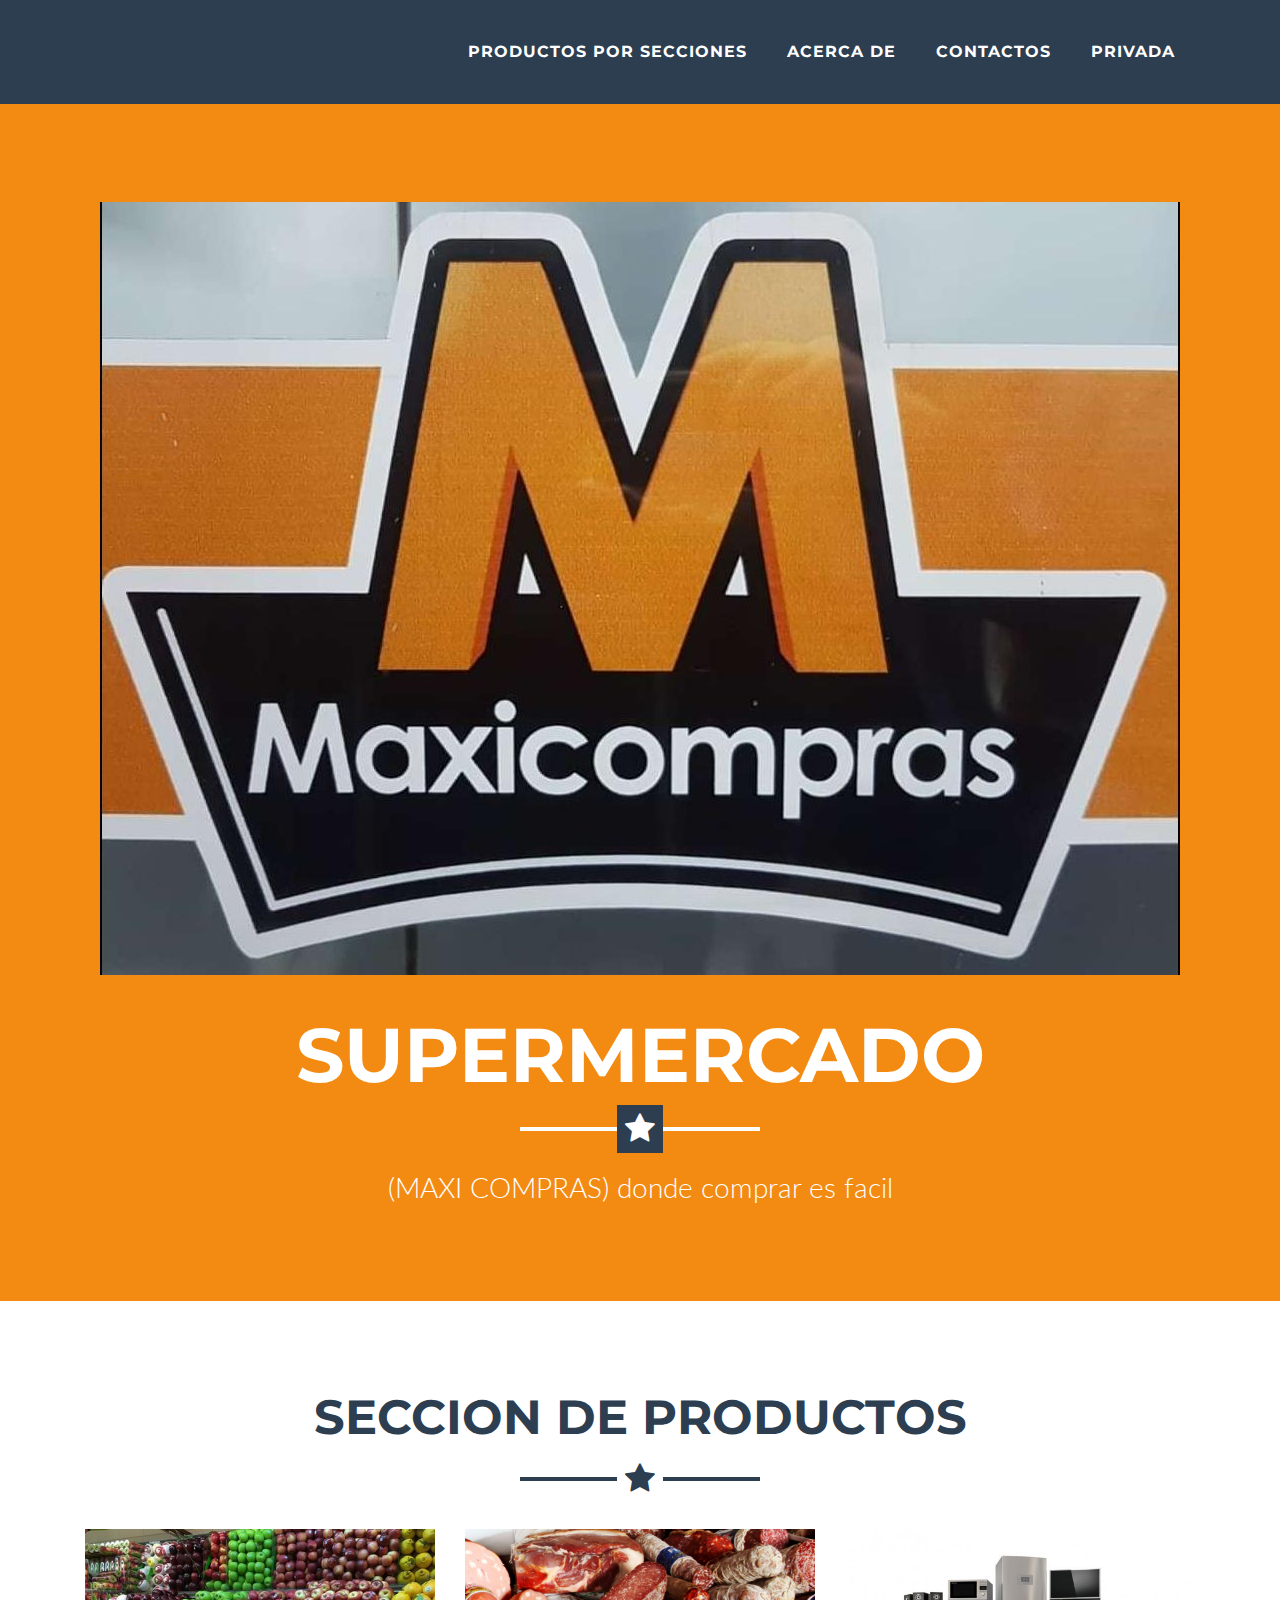
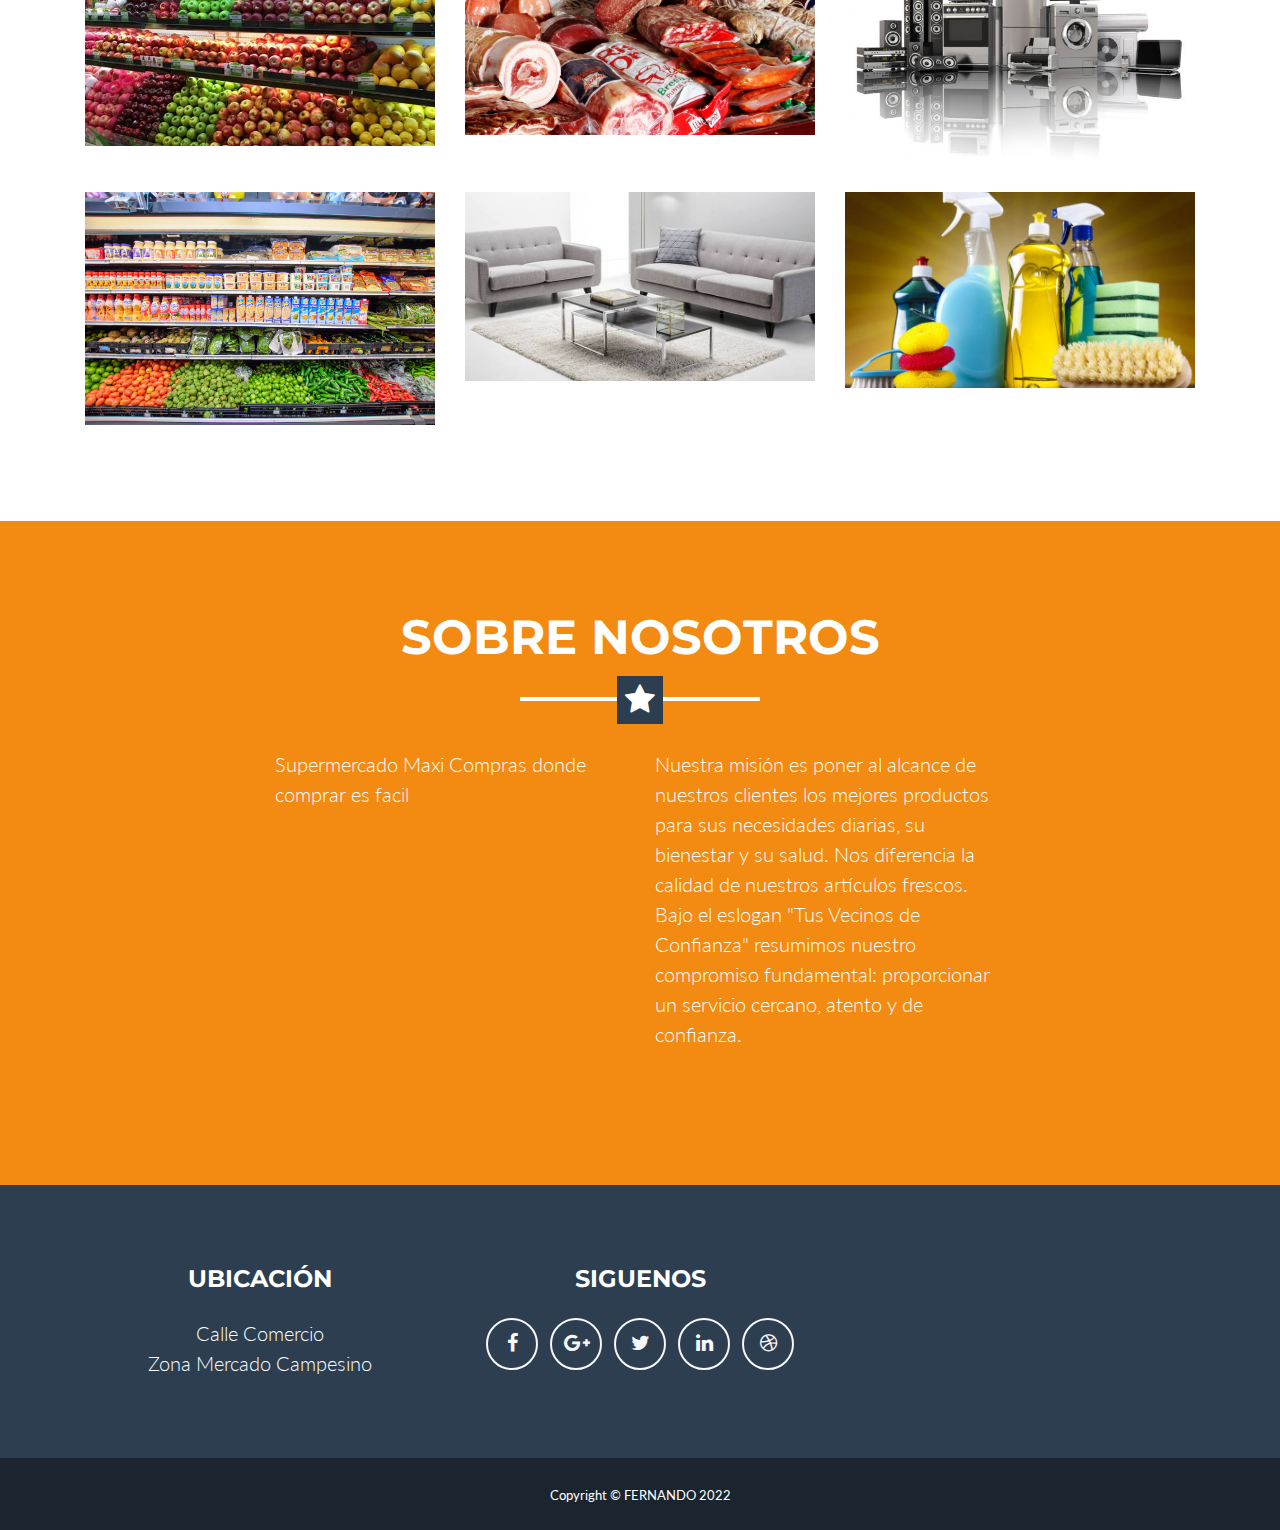
<file: index.html>
<!DOCTYPE html>
<html lang="en">

  <head>

    <meta charset="utf-8">
    <meta name="viewport" content="width=device-width, initial-scale=1, shrink-to-fit=no">
    <meta name="description" content="">
    <meta name="author" content="">

    <title>SUPERMERCADO</title>

    <!-- Bootstrap core CSS -->
    <link href="vendor/bootstrap/css/bootstrap.min.css" rel="stylesheet">

    <!-- Custom fonts for this template -->
    <link href="vendor/font-awesome/css/font-awesome.min.css" rel="stylesheet" type="text/css">
    <link href="https://fonts.googleapis.com/css?family=Montserrat:400,700" rel="stylesheet" type="text/css">
    <link href="https://fonts.googleapis.com/css?family=Lato:400,700,400italic,700italic" rel="stylesheet" type="text/css">

    <!-- Plugin CSS -->
    <link href="vendor/magnific-popup/magnific-popup.css" rel="stylesheet" type="text/css">

    <!-- Custom styles for this template -->
    <link href="css/freelancer.css" rel="stylesheet">

  </head>

  <body id="page-top">

    <!-- Navigation -->
    <nav class="navbar navbar-expand-lg bg-secondary fixed-top text-uppercase" id="mainNav">
      <div class="container">
        <a class="navbar-brand js-scroll-trigger" href="#page-top"></a>
        <button class="navbar-toggler navbar-toggler-right text-uppercase bg-primary text-white rounded" type="button" data-toggle="collapse" data-target="#navbarResponsive" aria-controls="navbarResponsive" aria-expanded="false" aria-label="Toggle navigation">
          Menu
          <i class="fa fa-bars"></i>
        </button>
        <div class="collapse navbar-collapse" id="navbarResponsive">
          <ul class="navbar-nav ml-auto">
            <li class="nav-item mx-0 mx-lg-1">
              <a class="nav-link py-3 px-0 px-lg-3 rounded js-scroll-trigger" href="#portfolio">Productos por secciones</a>
            </li>
            <li class="nav-item mx-0 mx-lg-1">
              <a class="nav-link py-3 px-0 px-lg-3 rounded js-scroll-trigger" href="#about">Acerca de</a>
            </li>
            <li class="nav-item mx-0 mx-lg-1">
              <a class="nav-link py-3 px-0 px-lg-3 rounded js-scroll-trigger" href="#contact">Contactos</a>
            </li>
            <li class="nav-item mx-0 mx-lg-1">
              <a class="nav-link py-3 px-0 px-lg-3 rounded js-scroll-trigger" href="privada/index.html">privada</a>
            </li>
          </ul>
        </div>
      </div>
    </nav>

    <!-- Header -->
    <header class="masthead bg-primary text-white text-center">
      <div class="container">
        <img class="img-fluid mb-5 d-block mx-auto" src="img/logo.jfif" alt="">
        <h1 class="text-uppercase mb-0">Supermercado</h1>
        <hr class="star-light">
        <h2 class="font-weight-light mb-0">(MAXI COMPRAS) donde comprar es facil</h2>
      </div>
    </header>

    <!-- Portfolio Grid Section -->
    <section class="portfolio" id="portfolio">
      <div class="container">
        <h2 class="text-center text-uppercase text-secondary mb-0">Seccion de productos</h2>
        <hr class="star-dark mb-5">
        <div class="row">
          <div class="col-md-6 col-lg-4">
            <a class="portfolio-item d-block mx-auto" href="#portfolio-modal-1">
              <div class="portfolio-item-caption d-flex position-absolute h-100 w-100">
                <div class="portfolio-item-caption-content my-auto w-100 text-center text-white">
                  <i class="fa fa-search-plus fa-3x"></i>
                </div>
              </div>
              <img class="img-fluid" src="img/portfolio/frutas.jpg" alt="">
            </a>
          </div>
          <div class="col-md-6 col-lg-4">
            <a class="portfolio-item d-block mx-auto" href="#portfolio-modal-2">
              <div class="portfolio-item-caption d-flex position-absolute h-100 w-100">
                <div class="portfolio-item-caption-content my-auto w-100 text-center text-white">
                  <i class="fa fa-search-plus fa-3x"></i>
                </div>
              </div>
              <img class="img-fluid" src="img/portfolio/carnes.jpg" alt="">
            </a>
          </div>
          <div class="col-md-6 col-lg-4">
            <a class="portfolio-item d-block mx-auto" href="#portfolio-modal-3">
              <div class="portfolio-item-caption d-flex position-absolute h-100 w-100">
                <div class="portfolio-item-caption-content my-auto w-100 text-center text-white">
                  <i class="fa fa-search-plus fa-3x"></i>
                </div>
              </div>
              <img class="img-fluid" src="img/portfolio/electrodomesticos.jpg" alt="">
            </a>
          </div>
          <div class="col-md-6 col-lg-4">
            <a class="portfolio-item d-block mx-auto" href="#portfolio-modal-4">
              <div class="portfolio-item-caption d-flex position-absolute h-100 w-100">
                <div class="portfolio-item-caption-content my-auto w-100 text-center text-white">
                  <i class="fa fa-search-plus fa-3x"></i>
                </div>
              </div>
              <img class="img-fluid" src="img/portfolio/almacen.jpg" alt="">
            </a>
          </div>
          <div class="col-md-6 col-lg-4">
            <a class="portfolio-item d-block mx-auto" href="#portfolio-modal-5">
              <div class="portfolio-item-caption d-flex position-absolute h-100 w-100">
                <div class="portfolio-item-caption-content my-auto w-100 text-center text-white">
                  <i class="fa fa-search-plus fa-3x"></i>
                </div>
              </div>
              <img class="img-fluid" src="img/portfolio/muebles.jpg" alt="">
            </a>
          </div>
          <div class="col-md-6 col-lg-4">
            <a class="portfolio-item d-block mx-auto" href="#portfolio-modal-6">
              <div class="portfolio-item-caption d-flex position-absolute h-100 w-100">
                <div class="portfolio-item-caption-content my-auto w-100 text-center text-white">
                  <i class="fa fa-search-plus fa-3x"></i>
                </div>
              </div>
              <img class="img-fluid" src="img/portfolio/limpieza.jpg" alt="">
            </a>
          </div>
        </div>
      </div>
    </section>

    <!-- About Section -->
    <section class="bg-primary text-white mb-0" id="about">
      <div class="container">
        <h2 class="text-center text-uppercase text-white">Sobre Nosotros</h2>
        <hr class="star-light mb-5">
        <div class="row">
          <div class="col-lg-4 ml-auto">
            <p class="lead"> Supermercado Maxi Compras donde comprar es facil </p>
          </div>
          <div class="col-lg-4 mr-auto">
            <p class="lead">Nuestra misión es poner al alcance de nuestros clientes los mejores productos para sus necesidades diarias, su bienestar y su salud. Nos diferencia la calidad de nuestros artículos frescos. Bajo el eslogan "Tus Vecinos de Confianza" resumimos nuestro compromiso fundamental: proporcionar un servicio cercano, atento y de confianza.</p>
          </div>
        </div>
        <div class="text-center mt-4">
         
        </div>
      </div>
    </section>

    <!-- Contact Section 
    <section id="contact">
      <div class="container">
        <h2 class="text-center text-uppercase text-secondary mb-0">Contact Me</h2>
        <hr class="star-dark mb-5">
        <div class="row">
          <div class="col-lg-8 mx-auto">-->
            <!-- To configure the contact form email address, go to mail/contact_me.php and update the email address in the PHP file on line 19. -->
            <!-- The form should work on most web servers, but if the form is not working you may need to configure your web server differently. 
            <form name="sentMessage" id="contactForm" novalidate="novalidate">
              <div class="control-group">
                <div class="form-group floating-label-form-group controls mb-0 pb-2">
                  <label>Name</label>
                  <input class="form-control" id="name" type="text" placeholder="Name" required="required" data-validation-required-message="Please enter your name.">
                  <p class="help-block text-danger"></p>
                </div>
              </div>
              <div class="control-group">
                <div class="form-group floating-label-form-group controls mb-0 pb-2">
                  <label>Email Address</label>
                  <input class="form-control" id="email" type="email" placeholder="Email Address" required="required" data-validation-required-message="Please enter your email address.">
                  <p class="help-block text-danger"></p>
                </div>
              </div>
              <div class="control-group">
                <div class="form-group floating-label-form-group controls mb-0 pb-2">
                  <label>Phone Number</label>
                  <input class="form-control" id="phone" type="tel" placeholder="Phone Number" required="required" data-validation-required-message="Please enter your phone number.">
                  <p class="help-block text-danger"></p>
                </div>
              </div>
              <div class="control-group">
                <div class="form-group floating-label-form-group controls mb-0 pb-2">
                  <label>Message</label>
                  <textarea class="form-control" id="message" rows="5" placeholder="Message" required="required" data-validation-required-message="Please enter a message."></textarea>
                  <p class="help-block text-danger"></p>
                </div>
              </div>
              <br>
              <div id="success"></div>
              <div class="form-group">
                <button type="submit" class="btn btn-primary btn-xl" id="sendMessageButton">Send</button>
              </div>
            </form>
          </div>
        </div>
      </div>
    </section>-->

    <!-- Footer -->
    <footer class="footer text-center">
      <div class="container">
        <div class="row">
          <div class="col-md-4 mb-5 mb-lg-0">
            <h4 class="text-uppercase mb-4">Ubicación</h4>
            <p class="lead mb-0">Calle Comercio
              <br>Zona Mercado Campesino</p>
          </div>
          <div class="col-md-4 mb-5 mb-lg-0">
            <h4 class="text-uppercase mb-4">Siguenos</h4>
            <ul class="list-inline mb-0">
              <li class="list-inline-item">
                <a class="btn btn-outline-light btn-social text-center rounded-circle" href="#">
                  <i class="fa fa-fw fa-facebook"></i>
                </a>
              </li>
              <li class="list-inline-item">
                <a class="btn btn-outline-light btn-social text-center rounded-circle" href="#">
                  <i class="fa fa-fw fa-google-plus"></i>
                </a>
              </li>
              <li class="list-inline-item">
                <a class="btn btn-outline-light btn-social text-center rounded-circle" href="#">
                  <i class="fa fa-fw fa-twitter"></i>
                </a>
              </li>
              <li class="list-inline-item">
                <a class="btn btn-outline-light btn-social text-center rounded-circle" href="#">
                  <i class="fa fa-fw fa-linkedin"></i>
                </a>
              </li>
              <li class="list-inline-item">
                <a class="btn btn-outline-light btn-social text-center rounded-circle" href="#">
                  <i class="fa fa-fw fa-dribbble"></i>
                </a>
              </li>
            </ul>
          </div>
          <div class="col-md-4">
            
          </div>
        </div>
      </div>
    </footer>

      <div class="copyright py-4 text-center text-white">
         <div class="container">
           <small>Copyright &copy; FERNANDO 2022</small>
      </div>
    </div>

    <!-- Scroll to Top Button (Only visible on small and extra-small screen sizes) -->
    <div class="scroll-to-top d-lg-none position-fixed ">
      <a class="js-scroll-trigger d-block text-center text-white rounded" href="#page-top">
        <i class="fa fa-chevron-up"></i>
      </a>
    </div>

    <!-- Portfolio Modals -->

    <!-- Portfolio Modal 1 -->
    <div class="portfolio-modal mfp-hide" id="portfolio-modal-1">
      <div class="portfolio-modal-dialog bg-white">
        <a class="close-button d-none d-md-block portfolio-modal-dismiss" href="#">
          <i class="fa fa-3x fa-times"></i>
        </a>
        <div class="container text-center">
          <div class="row">
            <div class="col-lg-8 mx-auto">
              <h2 class="text-secondary text-uppercase mb-0">Project Name</h2>
              <hr class="star-dark mb-5">
              <img class="img-fluid mb-5" src="img/portfolio/cabin.png" alt="">
              <p class="mb-5">Lorem ipsum dolor sit amet, consectetur adipisicing elit. Mollitia neque assumenda ipsam nihil, molestias magnam, recusandae quos quis inventore quisquam velit asperiores, vitae? Reprehenderit soluta, eos quod consequuntur itaque. Nam.</p>
              <a class="btn btn-primary btn-lg rounded-pill portfolio-modal-dismiss" href="#">
                <i class="fa fa-close"></i>
                Close Project</a>
            </div>
          </div>
        </div>
      </div>
    </div>

    <!-- Portfolio Modal 2 -->
    <div class="portfolio-modal mfp-hide" id="portfolio-modal-2">
      <div class="portfolio-modal-dialog bg-white">
        <a class="close-button d-none d-md-block portfolio-modal-dismiss" href="#">
          <i class="fa fa-3x fa-times"></i>
        </a>
        <div class="container text-center">
          <div class="row">
            <div class="col-lg-8 mx-auto">
              <h2 class="text-secondary text-uppercase mb-0">Project Name</h2>
              <hr class="star-dark mb-5">
              <img class="img-fluid mb-5" src="img/portfolio/cake.png" alt="">
              <p class="mb-5">Lorem ipsum dolor sit amet, consectetur adipisicing elit. Mollitia neque assumenda ipsam nihil, molestias magnam, recusandae quos quis inventore quisquam velit asperiores, vitae? Reprehenderit soluta, eos quod consequuntur itaque. Nam.</p>
              <a class="btn btn-primary btn-lg rounded-pill portfolio-modal-dismiss" href="#">
                <i class="fa fa-close"></i>
                Close Project</a>
            </div>
          </div>
        </div>
      </div>
    </div>

    <!-- Portfolio Modal 3 -->
    <div class="portfolio-modal mfp-hide" id="portfolio-modal-3">
      <div class="portfolio-modal-dialog bg-white">
        <a class="close-button d-none d-md-block portfolio-modal-dismiss" href="#">
          <i class="fa fa-3x fa-times"></i>
        </a>
        <div class="container text-center">
          <div class="row">
            <div class="col-lg-8 mx-auto">
              <h2 class="text-secondary text-uppercase mb-0">Project Name</h2>
              <hr class="star-dark mb-5">
              <img class="img-fluid mb-5" src="img/portfolio/circus.png" alt="">
              <p class="mb-5">Lorem ipsum dolor sit amet, consectetur adipisicing elit. Mollitia neque assumenda ipsam nihil, molestias magnam, recusandae quos quis inventore quisquam velit asperiores, vitae? Reprehenderit soluta, eos quod consequuntur itaque. Nam.</p>
              <a class="btn btn-primary btn-lg rounded-pill portfolio-modal-dismiss" href="#">
                <i class="fa fa-close"></i>
                Close Project</a>
            </div>
          </div>
        </div>
      </div>
    </div>

    <!-- Portfolio Modal 4 -->
    <div class="portfolio-modal mfp-hide" id="portfolio-modal-4">
      <div class="portfolio-modal-dialog bg-white">
        <a class="close-button d-none d-md-block portfolio-modal-dismiss" href="#">
          <i class="fa fa-3x fa-times"></i>
        </a>
        <div class="container text-center">
          <div class="row">
            <div class="col-lg-8 mx-auto">
              <h2 class="text-secondary text-uppercase mb-0">Project Name</h2>
              <hr class="star-dark mb-5">
              <img class="img-fluid mb-5" src="img/portfolio/game.png" alt="">
              <p class="mb-5">Lorem ipsum dolor sit amet, consectetur adipisicing elit. Mollitia neque assumenda ipsam nihil, molestias magnam, recusandae quos quis inventore quisquam velit asperiores, vitae? Reprehenderit soluta, eos quod consequuntur itaque. Nam.</p>
              <a class="btn btn-primary btn-lg rounded-pill portfolio-modal-dismiss" href="#">
                <i class="fa fa-close"></i>
                Close Project</a>
            </div>
          </div>
        </div>
      </div>
    </div>

    <!-- Portfolio Modal 5 -->
    <div class="portfolio-modal mfp-hide" id="portfolio-modal-5">
      <div class="portfolio-modal-dialog bg-white">
        <a class="close-button d-none d-md-block portfolio-modal-dismiss" href="#">
          <i class="fa fa-3x fa-times"></i>
        </a>
        <div class="container text-center">
          <div class="row">
            <div class="col-lg-8 mx-auto">
              <h2 class="text-secondary text-uppercase mb-0">Project Name</h2>
              <hr class="star-dark mb-5">
              <img class="img-fluid mb-5" src="img/portfolio/safe.png" alt="">
              <p class="mb-5">Lorem ipsum dolor sit amet, consectetur adipisicing elit. Mollitia neque assumenda ipsam nihil, molestias magnam, recusandae quos quis inventore quisquam velit asperiores, vitae? Reprehenderit soluta, eos quod consequuntur itaque. Nam.</p>
              <a class="btn btn-primary btn-lg rounded-pill portfolio-modal-dismiss" href="#">
                <i class="fa fa-close"></i>
                Close Project</a>
            </div>
          </div>
        </div>
      </div>
    </div>

    <!-- Portfolio Modal 6 -->
    <div class="portfolio-modal mfp-hide" id="portfolio-modal-6">
      <div class="portfolio-modal-dialog bg-white">
        <a class="close-button d-none d-md-block portfolio-modal-dismiss" href="#">
          <i class="fa fa-3x fa-times"></i>
        </a>
        <div class="container text-center">
          <div class="row">
            <div class="col-lg-8 mx-auto">
              <h2 class="text-secondary text-uppercase mb-0">Project Name</h2>
              <hr class="star-dark mb-5">
              <img class="img-fluid mb-5" src="img/portfolio/submarine.png" alt="">
              <p class="mb-5">Lorem ipsum dolor sit amet, consectetur adipisicing elit. Mollitia neque assumenda ipsam nihil, molestias magnam, recusandae quos quis inventore quisquam velit asperiores, vitae? Reprehenderit soluta, eos quod consequuntur itaque. Nam.</p>
              <a class="btn btn-primary btn-lg rounded-pill portfolio-modal-dismiss" href="#">
                <i class="fa fa-close"></i>
                Close Project</a>
            </div>
          </div>
        </div>
      </div>
    </div>

    <!-- Bootstrap core JavaScript -->
    <script src="vendor/jquery/jquery.min.js"></script>
    <script src="vendor/bootstrap/js/bootstrap.bundle.min.js"></script>

    <!-- Plugin JavaScript -->
    <script src="vendor/jquery-easing/jquery.easing.min.js"></script>
    <script src="vendor/magnific-popup/jquery.magnific-popup.min.js"></script>

    <!-- Contact Form JavaScript -->
    <script src="js/jqBootstrapValidation.js"></script>
    <script src="js/contact_me.js"></script>

    <!-- Custom scripts for this template -->
    <script src="js/freelancer.min.js"></script>

  </body>

</html>
</file>
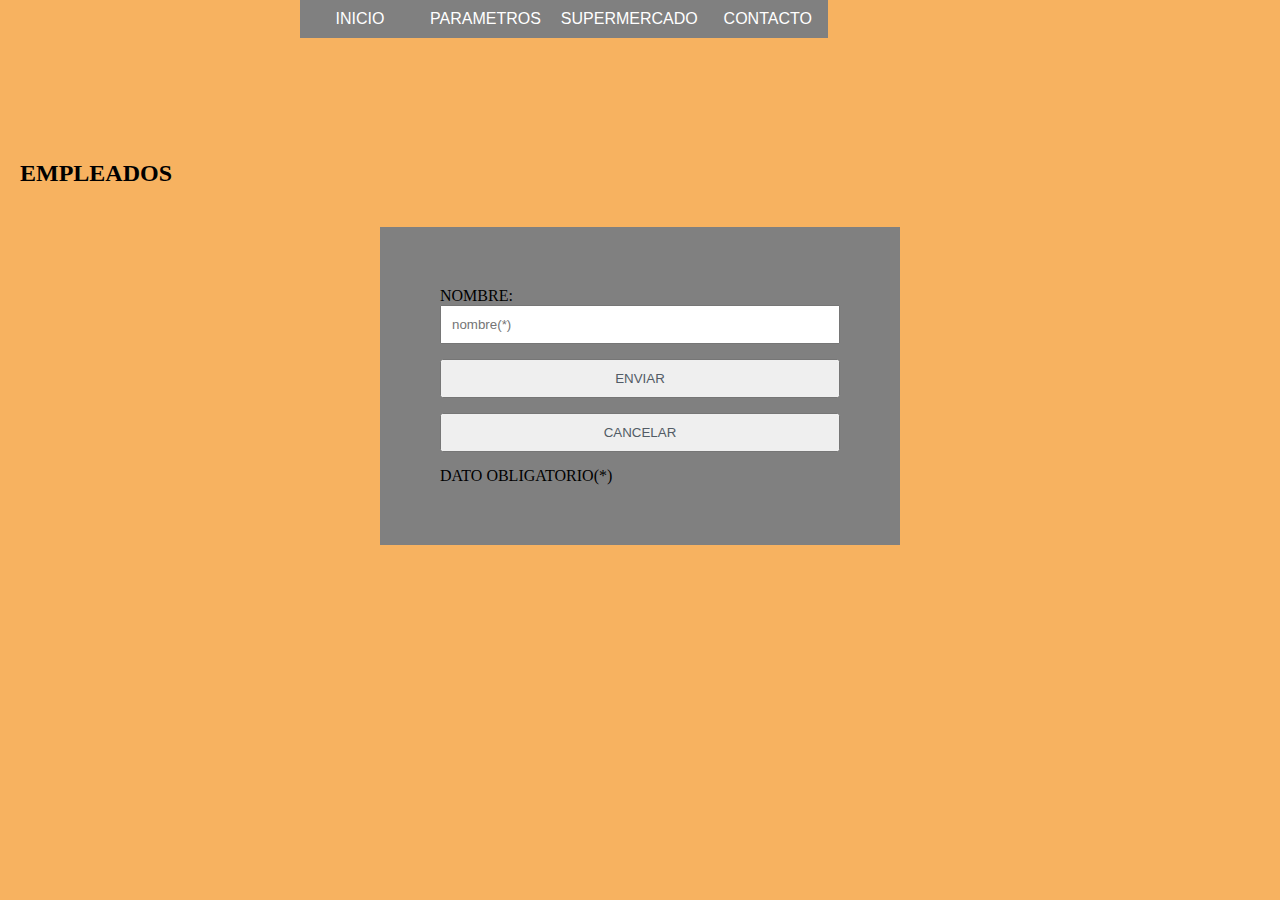
<file: Prac2_Samuel.Soliz.rar/privado/categoria.html>
<!DOCTYPE html>
<html>
<head>
	<meta charset="utf-8">
	<title>EMPLEADOS</title>
	<link rel="stylesheet" type="text/css" href="css/estilo1.css">
	<link rel="stylesheet" type="text/css" href="css/estilo2.css">
	<script type="text/javascript" src="js/expresiones_regulares.js"></script>
 	<script type="text/javascript" src="js/validacion7.js"></script>
</head>
<body>
<header>
		<nav>
			<ul id="menu">
				<li><a href="index.html">INICIO</a>  </li>
				<li><a href="#">PARAMETROS</a>
					<ul>
						<li><a href="supermercado.html">supermercado</a></li>
						<li><a href="compras.html">compras</a></li>
						<li><a href="detallecompras.html">detallecompras</a></li>
						
					</ul>
				</li>
				<li><a href="#">SUPERMERCADO
				</a>
				<ul>
					<li><a href="productos.html">Productos</a></li>
					<li><a href="clientes.html">Clientes</a></li>
					<li><a href="empleados.html">Empleados</a></li>
					<li><a href="categoria.html">Categoria</a></li>
				</ul>
			</li>
			<li><a href="#">CONTACTO</a></li>
		</ul>			
	</nav>
</header>

<section id="columna">
	<h2>EMPLEADOS</h2>
	<div id="subtitulo1"></div>
	<form name="form5" action="#" method="post" 
		<br>NOMBRE:<input type="text" name="nombre" placeholder="nombre(*)">
		
		<input type="button" name="boton" value="ENVIAR" class="boton" onclick="validar()">
<input type="button" name="boton" value="CANCELAR" class="boton" onclick="reset()">
		DATO OBLIGATORIO(*)
	</form>
</section>
</body>
</html>
</file>
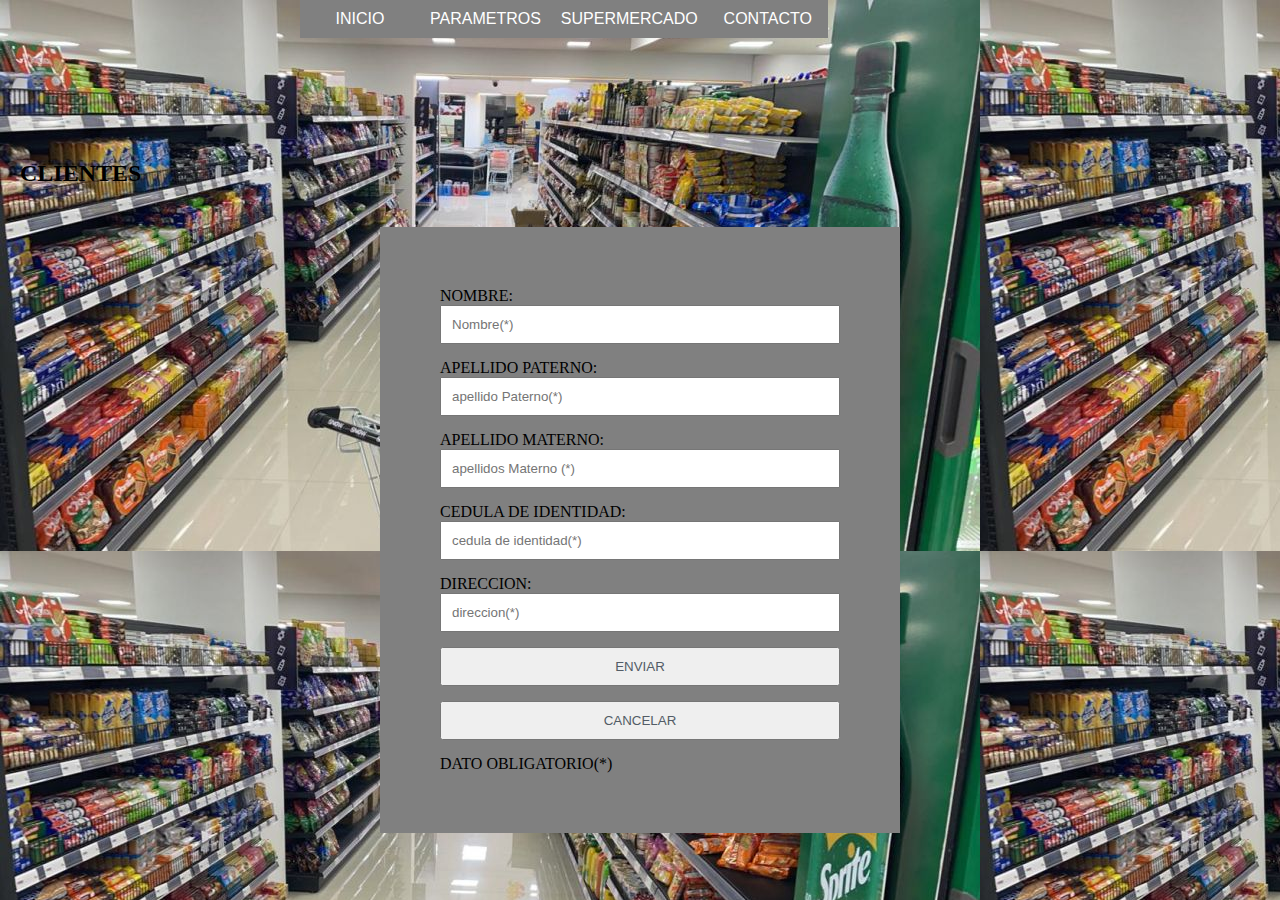
<file: Prac2_Samuel.Soliz.rar/privado/clientes.html>
<!DOCTYPE html>
<html>
<head>
	<meta charset="utf-8">
	<title>CLIENTES</title>
	<link rel="stylesheet" type="text/css" href="css/estilo1.css">
	<link rel="stylesheet" type="text/css" href="css/estilo2.css">
	<script type="text/javascript" src="js/expresiones_regulares.js"></script>
 	<script type="text/javascript" src="js/validacion5.js"></script>
</head>
<body>
<header>
		<nav>
			<ul id="menu">
				<li><a href="index.html">INICIO</a>  </li>
				<li><a href="#">PARAMETROS</a>
					<ul>
						<li><a href="supermercado.html">supermercado</a></li>
						<li><a href="compras.html">compras</a></li>
						<li><a href="detallecompras.html">detalle compras</a></li>
						
					</ul>
				</li>
				<li><a href="#">SUPERMERCADO
				</a>
				<ul>
					<li><a href="productos.html">Productos</a></li>
					<li><a href="clientes.html">Clientes</a></li>
					<li><a href="empleados.html">Empleados</a></li>
				</ul>
			</li>
			<li><a href="#">CONTACTO</a></li>
		</ul>			
	</nav>
</header>

<section id="columna">
	<h2>CLIENTES</h2>
	<div id="subtitulo1"></div>
	<form name="form5" action="Clientes.php" method="post" enctype="multipart/form-data">
		NOMBRE: 
		<input type="text" name="nombre" placeholder="Nombre(*)">
		APELLIDO PATERNO: 
		<input type="text" name="ap_paterno" placeholder="apellido Paterno(*)">
		APELLIDO MATERNO: 
		<input type="text" name="ap_materno" placeholder="apellidos Materno (*)">
		CEDULA DE IDENTIDAD: 
		<input type="text" name="ci" placeholder="cedula de identidad(*)">
		DIRECCION: 
		<input type="text" name="direccion" placeholder="direccion(*)">
		<input type="hidden" name="formulario" value="Clientes">
		<input type="button" name="boton" value="ENVIAR" class="boton" onclick="validar()">
		<input type="reset" name="boton" value="CANCELAR" class="boton" onclick="validar()">	
		DATO OBLIGATORIO(*)


	</form>
</section>
</body>
<body background="fondo1.jpg"></body>
</html>
</file>
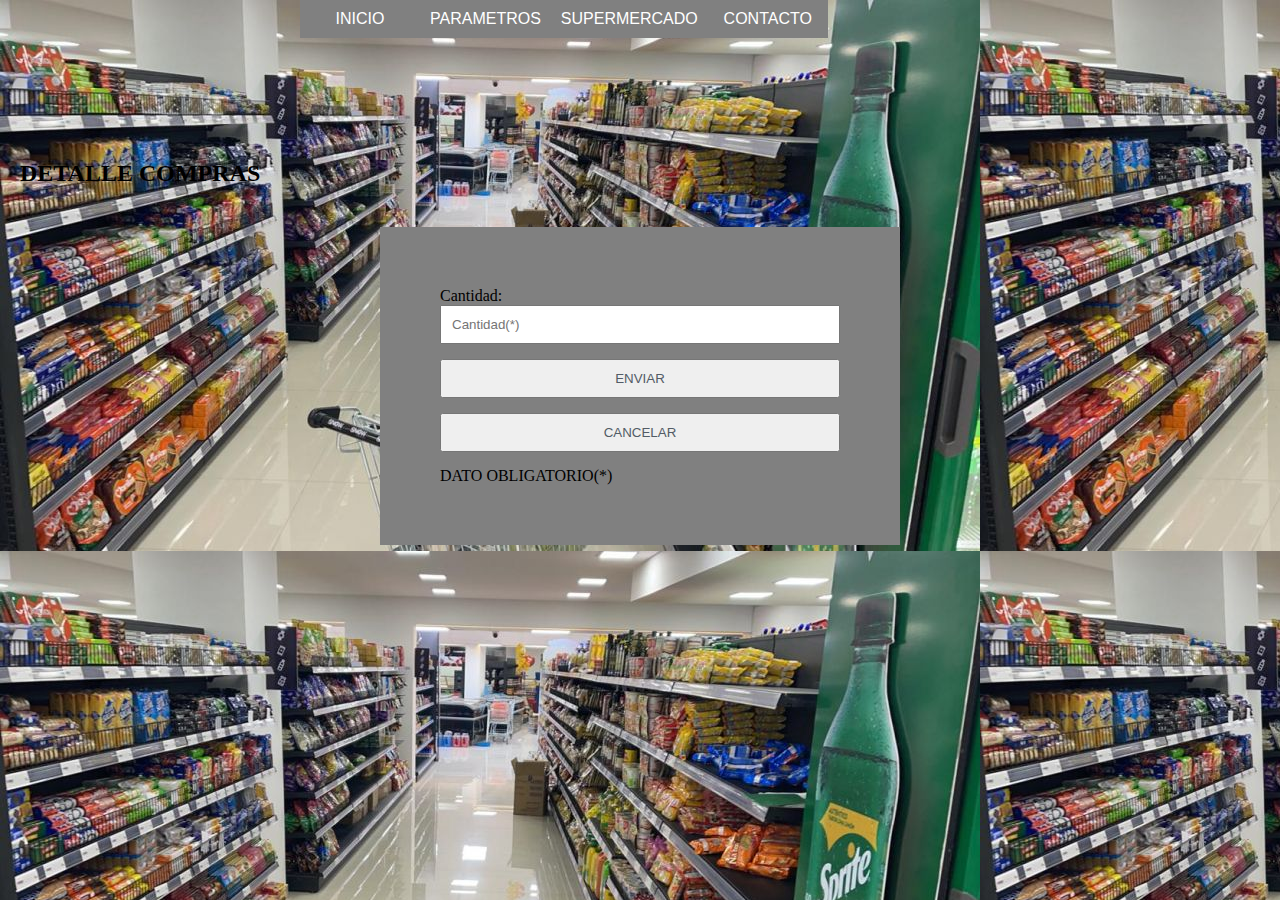
<file: Prac2_Samuel.Soliz.rar/privado/detallecompras.html>
<!DOCTYPE html>
<html>
<head>
	<meta charset="utf-8">
	<title>DETALLE COMPRAS</title>
	<link rel="stylesheet" type="text/css" href="css/estilo1.css">
	<link rel="stylesheet" type="text/css" href="css/estilo2.css">
	<script type="text/javascript" src="js/expresiones_regulares.js"></script>
 	<script type="text/javascript" src="js/validacion3.js"></script>
</head>
<body>
<header>
		<nav>
			<ul id="menu">
				<li><a href="index.html">INICIO</a>  </li>
				<li><a href="#">PARAMETROS</a>
					<ul>
						<li><a href="supermercado.html">supermercado</a></li>
						<li><a href="compras.html">compras</a></li>
						<li><a href="detallecompras.html">detalle compras</a></li>
						
					</ul>
				</li>
				<li><a href="#">SUPERMERCADO
				</a>
				<ul>
					<li><a href="productos.html">Productos</a></li>
					<li><a href="clientes.html">Clientes</a></li>
					<li><a href="empleados.html">Empleados</a></li>
				</ul>
			</li>
			<li><a href="#">CONTACTO</a></li>
		</ul>			
	</nav>
</header>

<section id="columna">
	<h2>DETALLE COMPRAS</h2>
	<div id="subtitulo1"></div>
	<form name="form5" action="#" method="post" enctype="multipart/form-data">
		Cantidad: 
		<input type="text" name="cantidad" placeholder="Cantidad(*)">
		<input type="button" name="boton" value="ENVIAR" class="boton" onclick="validar()">
		<input type="reset" name="boton" value="CANCELAR" class="boton" onclick="()">
		DATO OBLIGATORIO(*)
	</form>
</section>
</body>
<body background="fondo1.jpg"></body>
</html>
</file>
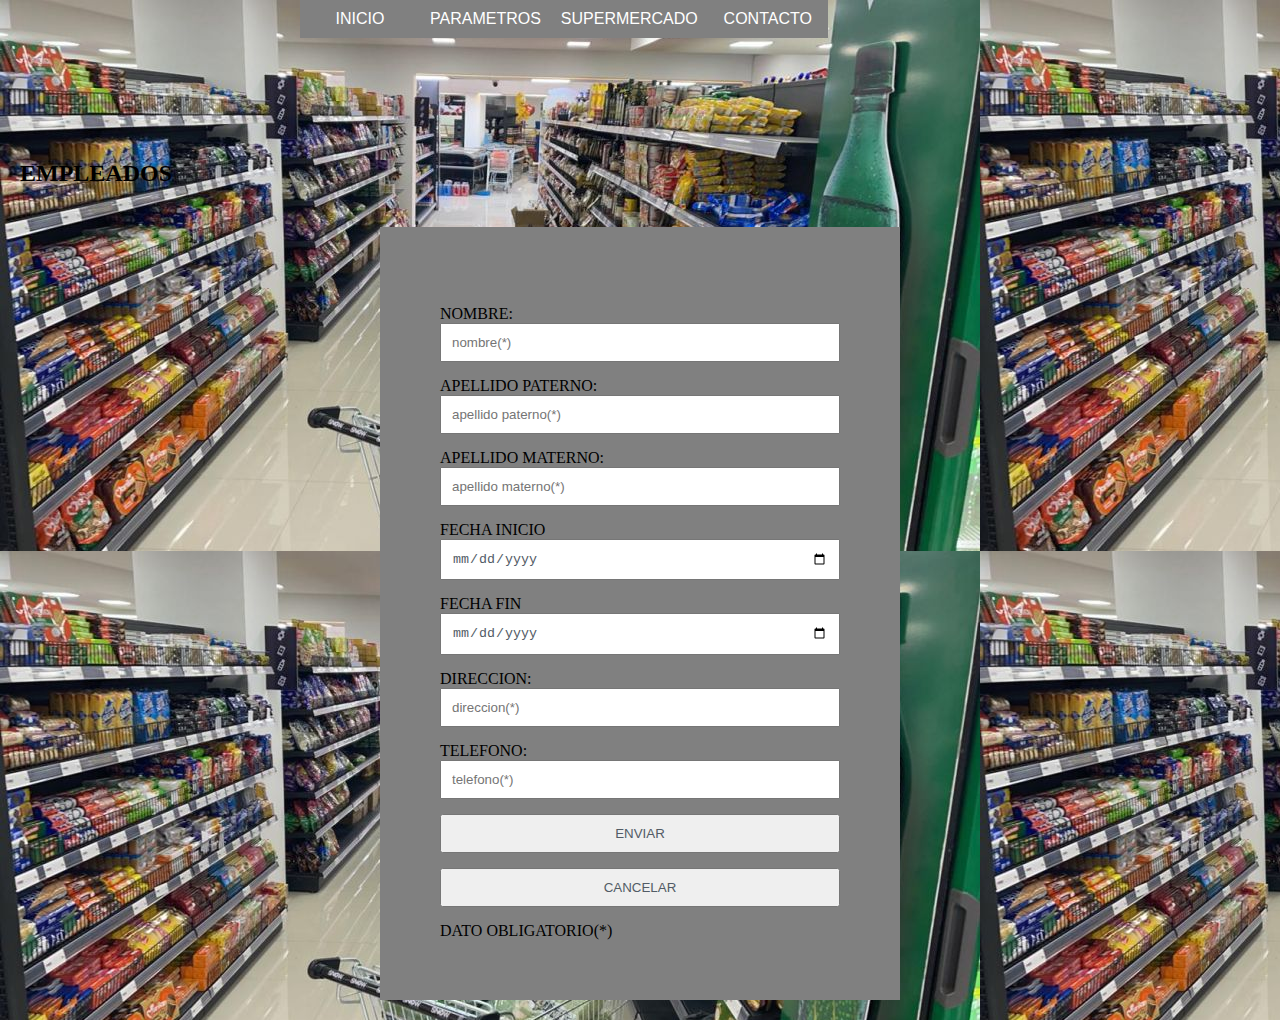
<file: Prac2_Samuel.Soliz.rar/privado/empleados.html>
<!DOCTYPE html>
<html>
<head>
	<meta charset="utf-8">
	<title>EMPLEADOS</title>
	<link rel="stylesheet" type="text/css" href="css/estilo1.css">
	<link rel="stylesheet" type="text/css" href="css/estilo2.css">
	<script type="text/javascript" src="js/expresiones_regulares.js"></script>
 	<script type="text/javascript" src="js/validacion4.js"></script>
</head>
<body>
<header>
		<nav>
			<ul id="menu">
				<li><a href="index.html">INICIO</a>  </li>
				<li><a href="#">PARAMETROS</a>
					<ul>
						<li><a href="supermercado.html">supermercado</a></li>
						<li><a href="compras.html">compras</a></li>
						<li><a href="detallecompras.html">detallecompras</a></li>
						
					</ul>
				</li>
				<li><a href="#">SUPERMERCADO
				</a>
				<ul>
					<li><a href="productos.html">Productos</a></li>
					<li><a href="clientes.html">Clientes</a></li>
					<li><a href="empleados.html">Empleados</a></li>
				</ul>
			</li>
			<li><a href="#">CONTACTO</a></li>
		</ul>			
	</nav>
</header>

<section id="columna">
	<h2>EMPLEADOS</h2>
	<div id="subtitulo1"></div>
	<form name="form5" action="#" method="post" enctype="multipart/form-data">
		<br>NOMBRE:     <input type="text" name="nombre" placeholder="nombre(*)">
		<br>APELLIDO PATERNO: 	<input type="text" name="apellido paterno" placeholder="apellido paterno(*)">
		<br>APELLIDO MATERNO: 	<input type="text" name="apellido materno" placeholder="apellido materno(*)">
		<br>FECHA INICIO<input type="date" name="fecha inicio" placeholder="fecha inicio(*)">
		<br>FECHA FIN 	<input type="date" name="fecha fin" placeholder="fecha fin(*)">
		<br>DIRECCION:	<input type="text" name="direccion" placeholder="direccion(*)">
		<br>TELEFONO:	<input type="text" name="telefono" placeholder="telefono(*)">
		<input type="button" name="boton" value="ENVIAR" class="boton" onclick="validar()">
		<input type="reset" name="boton" value="CANCELAR" class="boton" onclick="validar()">	
		DATO OBLIGATORIO(*)
	</form>
</section>
</body>
<body background="fondo1.jpg"></body>
</html>
</file>
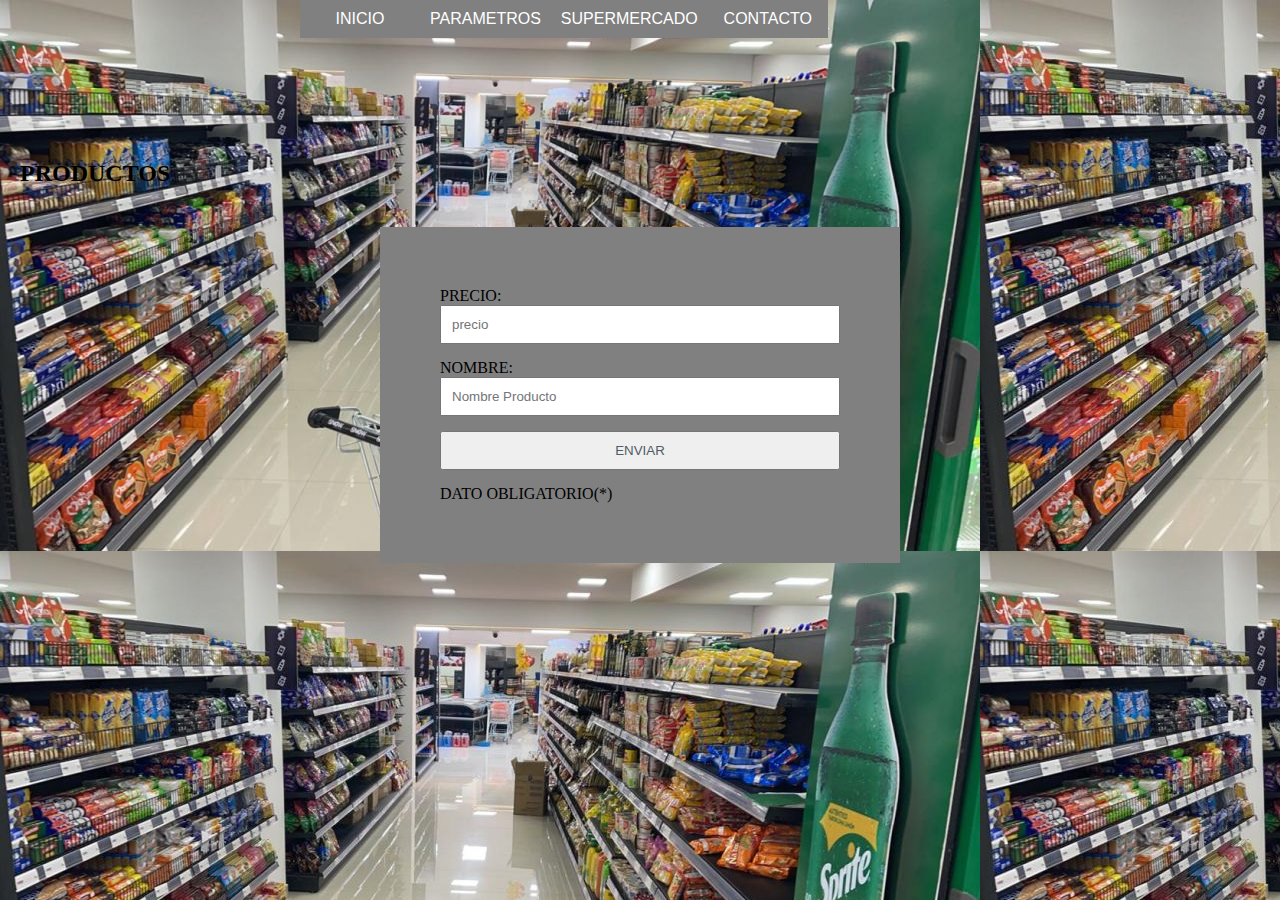
<file: Prac2_Samuel.Soliz.rar/privado/productos.html>
<!DOCTYPE html>
<html>
<head>
	<meta charset="utf-8">
	<title>PRODUCTOS</title>
	<link rel="stylesheet" type="text/css" href="css/estilo1.css">
	<link rel="stylesheet" type="text/css" href="css/estilo2.css">
	<script type="text/javascript" src="js/expresiones_regulares.js"></script>
 	<script type="text/javascript" src="js/validacion4.js"></script>
</head>
<body>
<header>
		<nav>
			<ul id="menu">
				<li><a href="index.html">INICIO</a>  </li>
				<li><a href="#">PARAMETROS</a>
					<ul>
						<li><a href="supermercado.html">supermercado</a></li>
						<li><a href="compras.html">compras</a></li>
						<li><a href="detallecompras.html">detalle compras</a></li>
						
					</ul>
				</li>
				<li><a href="#">SUPERMERCADO
				</a>
				<ul>
					<li><a href="productos.html">Productos</a></li>
					<li><a href="clientes.html">Clientes</a></li>
					<li><a href="empleados.html">Empleados</a></li>
				</ul>
			</li>
			<li><a href="#">CONTACTO</a></li>
		</ul>			
	</nav>
</header>

<section id="columna">
	<h2>PRODUCTOS</h2>
	<div id="subtitulo1"></div>
	<form name="form5" action="Productos.php" method="post" >
		PRECIO: 
		<input type="text" name="precio" placeholder="precio">
		NOMBRE: 
		<input type="text" name="nombre" placeholder="Nombre Producto">
		
		<input type="hidden" name="formulario" value="Productos">
		<input type="button" name="boton" value="ENVIAR" class="boton" onclick="validar()">
		
		
		DATO OBLIGATORIO(*)

	</form>
</section>
</body>
<body background="fondo1.jpg"></body>
</html>
</file>
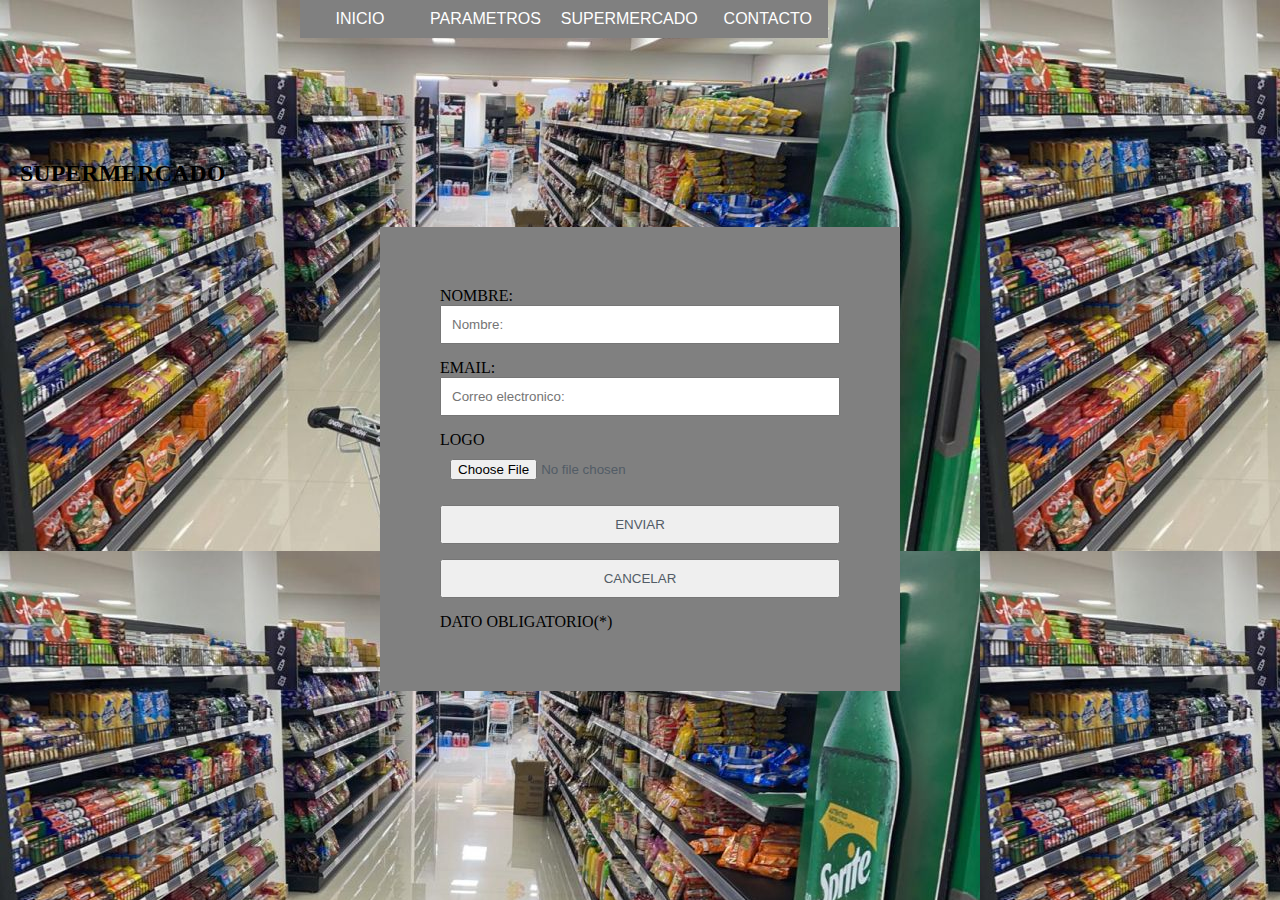
<file: Prac2_Samuel.Soliz.rar/privado/supermercado.html>
<!DOCTYPE html>
<html>
<head>
	<meta charset="utf-8">
	<title>SUPERMERCADO</title>
	<link rel="stylesheet" type="text/css" href="css/estilo1.css">
	<link rel="stylesheet" type="text/css" href="css/estilo2.css">
	<script type="text/javascript" src="js/expresiones_regulares.js"></script>
 	<script type="text/javascript" src="js/val_supermercado.js"></script>
</head>
<body>
<header>
		<nav>
			<ul id="menu">
				<li><a href="index.html">INICIO</a>  </li>
				<li><a href="#">PARAMETROS</a>
					<ul>
						<li><a href="supermercado.html">Supermercado</a></li>
						<li><a href="compras.html">Compras</a></li>
						<li><a href="detallecompras.html">Detalle compras</a></li>
						
					</ul>
				</li>
				<li><a href="#">SUPERMERCADO
				</a>
				<ul>
					<li><a href="productos.html">Productos</a></li>
					<li><a href="clientes.html">Clientes</a></li>
					<li><a href="empleados.html">Empleados</a></li>
				</ul>
			</li>
			<li><a href="#">CONTACTO</a></li>
		</ul>			
	</nav>
</header>

<section id="columna">
	<h2>SUPERMERCADO</h2>
	<div id="subtitulo1"></div>
	<form name="form5" action="#" method="post" enctype="multipart/form-data">
		NOMBRE: 
		<input type="text" name="nombre_Super" placeholder="Nombre:">
		EMAIL: 
		<input type="email" name="correo_Super" placeholder="Correo electronico:">
		<form enctype="multipart/form-data" action="uploader.php" method="POST">
	    LOGO
        <input name="uploadedfile" type="file" />
		<input type="hidden" name="formulario" value="Supermercado">
		<input type="button" name="boton" value="ENVIAR" class="boton" onclick="validar()">
		<input type="reset" name="boton" value="CANCELAR" class="boton" onclick="validar()">
		DATO OBLIGATORIO(*)
	    
	</form>
</section>
</body>
<body background="fondo1.jpg"></body>
</html>
</file>
<file: css/freelancer.css>
body {
  font-family: 'Lato';
}

h1,
h2,
h3,
h4,
h5,
h6 {
  font-weight: 700;
  font-family: 'Montserrat';
}

hr.star-light,
hr.star-dark {
  max-width: 15rem;
  padding: 0;
  text-align: center;
  border: none;
  border-top: solid 0.25rem;
  margin-top: 2.5rem;
  margin-bottom: 2.5rem;
  margin-left: auto;
  margin-right: auto;
}

hr.star-light:after,
hr.star-dark:after {
  position: relative;
  top: -.8em;
  display: inline-block;
  padding: 0 0.25em;
  content: '\f005';
  font-family: FontAwesome;
  font-size: 2em;
}

hr.star-light {
  border-color: #fff;
}

hr.star-light:after {
  color: #fff;
  background-color: #2c3e50;
}

hr.star-dark {
  border-color: #2C3E50;
}

hr.star-dark:after {
  color: #2C3E50;
  background-color: white;
}

section {
  padding: 6rem 0;
}

section h2 {
  font-size: 2.25rem;
  line-height: 2rem;
}

@media (min-width: 992px) {
  section h2 {
    font-size: 3rem;
    line-height: 2.5rem;
  }
}

.btn-xl {
  padding: 1rem 1.75rem;
  font-size: 1.25rem;
}

.btn-social {
  width: 3.25rem;
  height: 3.25rem;
  font-size: 1.25rem;
  line-height: 2rem;
}

.scroll-to-top {
  z-index: 1042;
  right: 1rem;
  bottom: 1rem;
  display: none;
}

.scroll-to-top a {
  width: 3.5rem;
  height: 3.5rem;
  background-color: rgba(33, 37, 41, 0.5);
  line-height: 3.1rem;
}

#mainNav {
  padding-top: 1rem;
  padding-bottom: 1rem;
  font-weight: 700;
  font-family: 'Montserrat';
}

#mainNav .navbar-brand {
  color: #fff;
}

#mainNav .navbar-nav {
  margin-top: 1rem;
  letter-spacing: 0.0625rem;
}

#mainNav .navbar-nav li.nav-item a.nav-link {
  color: #fff;
}

#mainNav .navbar-nav li.nav-item a.nav-link:hover {
  color: #18BC9C;
}

#mainNav .navbar-nav li.nav-item a.nav-link:active, #mainNav .navbar-nav li.nav-item a.nav-link:focus {
  color: #fff;
}

#mainNav .navbar-nav li.nav-item a.nav-link.active {
  color: #18BC9C;
}

#mainNav .navbar-toggler {
  font-size: 80%;
  padding: 0.8rem;
}

@media (min-width: 992px) {
  #mainNav {
    padding-top: 1.5rem;
    padding-bottom: 1.5rem;
    -webkit-transition: padding-top 0.3s, padding-bottom 0.3s;
    -moz-transition: padding-top 0.3s, padding-bottom 0.3s;
    transition: padding-top 0.3s, padding-bottom 0.3s;
  }
  #mainNav .navbar-brand {
    font-size: 2em;
    -webkit-transition: font-size 0.3s;
    -moz-transition: font-size 0.3s;
    transition: font-size 0.3s;
  }
  #mainNav .navbar-nav {
    margin-top: 0;
  }
  #mainNav .navbar-nav > li.nav-item > a.nav-link.active {
    color: #fff;
    background: #18BC9C;
  }
  #mainNav .navbar-nav > li.nav-item > a.nav-link.active:active, #mainNav .navbar-nav > li.nav-item > a.nav-link.active:focus, #mainNav .navbar-nav > li.nav-item > a.nav-link.active:hover {
    color: #fff;
    background: #18BC9C;
  }
  #mainNav.navbar-shrink {
    padding-top: 0.5rem;
    padding-bottom: 0.5rem;
  }
  #mainNav.navbar-shrink .navbar-brand {
    font-size: 1.5em;
  }
}

header.masthead {
  padding-top: calc(6rem + 72px);
  padding-bottom: 6rem;
}

header.masthead h1 {
  font-size: 3rem;
  line-height: 3rem;
}

header.masthead h2 {
  font-size: 1.3rem;
  font-family: 'Lato';
}

@media (min-width: 992px) {
  header.masthead {
    padding-top: calc(6rem + 106px);
    padding-bottom: 6rem;
  }
  header.masthead h1 {
    font-size: 4.75em;
    line-height: 4rem;
  }
  header.masthead h2 {
    font-size: 1.75em;
  }
}

.portfolio {
  margin-bottom: -15px;
}

.portfolio .portfolio-item {
  position: relative;
  display: block;
  max-width: 25rem;
  margin-bottom: 15px;
}

.portfolio .portfolio-item .portfolio-item-caption {
  -webkit-transition: all ease 0.5s;
  -moz-transition: all ease 0.5s;
  transition: all ease 0.5s;
  opacity: 0;
  background-color: rgba(24, 188, 156, 0.9);
}

.portfolio .portfolio-item .portfolio-item-caption:hover {
  opacity: 1;
}

.portfolio .portfolio-item .portfolio-item-caption .portfolio-item-caption-content {
  font-size: 1.5rem;
}

@media (min-width: 576px) {
  .portfolio {
    margin-bottom: -30px;
  }
  .portfolio .portfolio-item {
    margin-bottom: 30px;
  }
}

.portfolio-modal .portfolio-modal-dialog {
  padding: 3rem 1rem;
  min-height: calc(100vh - 2rem);
  margin: 1rem calc(1rem - 8px);
  position: relative;
  z-index: 2;
  -moz-box-shadow: 0 0 3rem 1rem rgba(0, 0, 0, 0.5);
  -webkit-box-shadow: 0 0 3rem 1rem rgba(0, 0, 0, 0.5);
  box-shadow: 0 0 3rem 1rem rgba(0, 0, 0, 0.5);
}

.portfolio-modal .portfolio-modal-dialog .close-button {
  position: absolute;
  top: 2rem;
  right: 2rem;
}

.portfolio-modal .portfolio-modal-dialog .close-button i {
  line-height: 38px;
}

.portfolio-modal .portfolio-modal-dialog h2 {
  font-size: 2rem;
}

@media (min-width: 768px) {
  .portfolio-modal .portfolio-modal-dialog {
    min-height: 100vh;
    padding: 5rem;
    margin: 3rem calc(3rem - 8px);
  }
  .portfolio-modal .portfolio-modal-dialog h2 {
    font-size: 3rem;
  }
}

.floating-label-form-group {
  position: relative;
  border-bottom: 1px solid #e9ecef;
}

.floating-label-form-group input,
.floating-label-form-group textarea {
  font-size: 1.5em;
  position: relative;
  z-index: 1;
  padding-right: 0;
  padding-left: 0;
  resize: none;
  border: none;
  border-radius: 0;
  background: none;
  box-shadow: none !important;
}

.floating-label-form-group label {
  font-size: 0.85em;
  line-height: 1.764705882em;
  position: relative;
  z-index: 0;
  top: 2em;
  display: block;
  margin: 0;
  -webkit-transition: top 0.3s ease, opacity 0.3s ease;
  -moz-transition: top 0.3s ease, opacity 0.3s ease;
  -ms-transition: top 0.3s ease, opacity 0.3s ease;
  transition: top 0.3s ease, opacity 0.3s ease;
  vertical-align: middle;
  vertical-align: baseline;
  opacity: 0;
}

.floating-label-form-group:not(:first-child) {
  padding-left: 14px;
  border-left: 1px solid #e9ecef;
}

.floating-label-form-group-with-value label {
  top: 0;
  opacity: 1;
}

.floating-label-form-group-with-focus label {
  color: #18BC9C;
}

form .row:first-child .floating-label-form-group {
  border-top: 1px solid #e9ecef;
}

.footer {
  padding-top: 5rem;
  padding-bottom: 5rem;
  background-color: #2C3E50;
  color: #fff;
}

.copyright {
  background-color: #1a252f;
}

a {
  color: #18BC9C;
}

a:focus, a:hover, a:active {
  color: #128f76;
}

.btn {
  border-width: 2px;
}

.bg-primary {
  background-color: #f38b13 !important;
}

.bg-secondary {
  background-color: #2C3E50 !important;
}

.text-primary {
  color: #18BC9C !important;
}

.text-secondary {
  color: #2C3E50 !important;
}

.btn-primary {
  background-color: #18BC9C;
  border-color: #18BC9C;
}

.btn-primary:hover, .btn-primary:focus, .btn-primary:active {
  background-color: #128f76;
  border-color: #128f76;
}

.btn-secondary {
  background-color: #2C3E50;
  border-color: #2C3E50;
}

.btn-secondary:hover, .btn-secondary:focus, .btn-secondary:active {
  background-color: #1a252f;
  border-color: #1a252f;
}
</file>
<file: Prac2_Samuel.Soliz.rar/privado/css/estilo1.css>
*{
	margin: 0;
	padding: 0;
}
header{
	font-family: Arial;
	width: 680px;
	margin: 0 auto;
	height: 40px;
}
ul{
	list-style: none;
}
#menu li > a {
	background-color: gray;
	color: white;
	padding: 10px;
	display: block;
	text-decoration: none;
	min-width: 100px;
}
#menu li > a hover{
	color: #000;
	background-color: #eaeaea;

}
#menu >li {
	float: left;
	text-align: center;
}

#menu >li>ul {
	display: none;
}
#menu>li:hover>ul{
	display: block;
}

h1{
	font-size:36pt;
}
body{
	background-color: #f7b260;
}
</file>
<file: Prac2_Samuel.Soliz.rar/privado/css/estilo2.css>
#columna{
	margin-top: 100px;
	padding: 20px;
}
#subtitulo1{
	font-family: Helvica;
	text-align: center;
	height: 40px;
	font-size: 20px;
	color: pink;
}
form{
	padding: 60px;
	max-width: 400px;
	background-color: grey;
	margin: 0 auto;
}
form input, form textarea{
	margin-bottom: 15px;
	width: 100%;
	padding: 10px;
	box-sizing: border-box;
	color: #525c66;
}
.button{
	background-color: #0095eb;
	padding: 10px 45px 10px 45px;
	border: 0;
	color: white;

}
</file>
